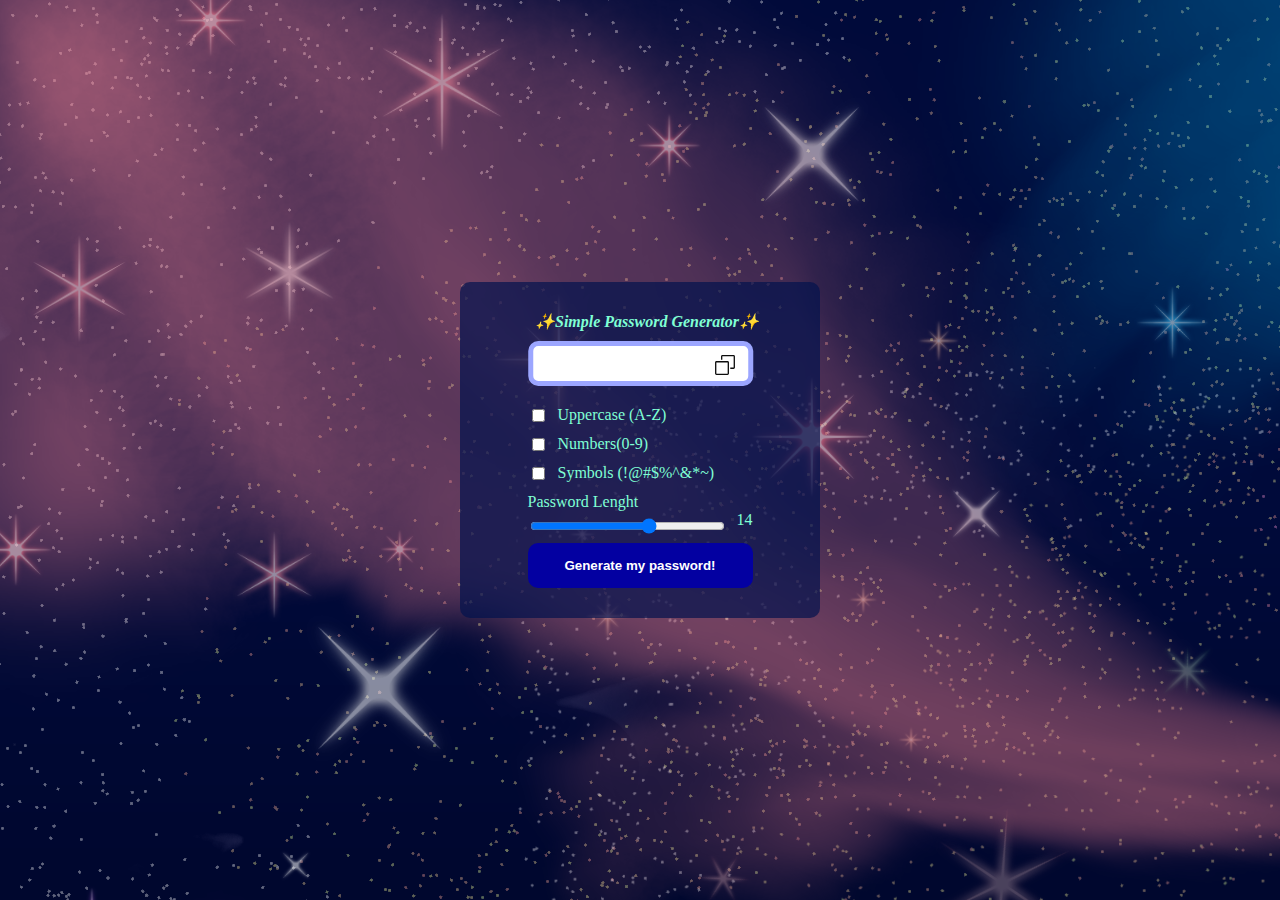
<file: index.html>
<!DOCTYPE html>
<html lang="en">
    <head>
        <meta charset="UTF-8"/>
        <meta http-equiv="X-UA-Compatible" content="IE=edge"/> 
        <!-- The line above ensures the browser renders the most recent version of IE supported by the browser,
        to make sure the website is compatible and don't run into problems.-->
        <meta name="viewport" content = "width=device-width, initial-scale=1.0"/>
        <!-- The line above ensures the website adapts to the size of the device screen.-->
        <link rel="stylesheet" href="./SPGstyle.css"/>
        <!-- The line above references to the SPGstyle.css file that works with the webpage style.-->
        <title>Simple Password Generator</title>
    </head>
    <body>
        <div id="app">
            <div class="title">
                <b><i>✨Simple Password Generator✨</i></b>
            </div>
            <div class="generate-password">
                <input type="text"/>
                <span class="copy">
                    <svg xmlns="http://www.w3.org/2000/svg" xmlns:xlink="http://www.w3.org/1999/xlink" version="1.1" viewBox="0 0 460 460" style="enable-background:new 0 0 460 460;" xml:space="preserve" data-js-selector="copy">
                        <path d="M425.934,0H171.662c-18.122,0-32.864,14.743-32.864,32.864v77.134h30V32.864c0-1.579,1.285-2.864,2.864-2.864h254.272     c1.579,0,2.864,1.285,2.864,2.864v254.272c0,1.58-1.285,2.865-2.864,2.865h-74.729v30h74.729     c18.121,0,32.864-14.743,32.864-32.865V32.864C458.797,14.743,444.055,0,425.934,0z" />
                        <path d="M288.339,139.998H34.068c-18.122,0-32.865,14.743-32.865,32.865v254.272C1.204,445.257,15.946,460,34.068,460h254.272     c18.122,0,32.865-14.743,32.865-32.864V172.863C321.206,154.741,306.461,139.998,288.339,139.998z M288.341,430H34.068     c-1.58,0-2.865-1.285-2.865-2.864V172.863c0-1.58,1.285-2.865,2.865-2.865h254.272c1.58,0,2.865,1.285,2.865,2.865v254.273h0.001     C291.206,428.715,289.92,430,288.341,430z" />
                    </svg>
                </span>
            </div>
            <div class = "options">
                <label for="uppercase" data-js-selector="checkbox">
                    <input type="checkbox" id="uppercase" />
                    Uppercase (A-Z)
                </label>
                <label for="numbers" data-js-selector="checkbox">
                    <input type="checkbox" id="numbers" />
                    Numbers(0-9)
                </label>
                <label for="symbols" data-js-selector="checkbox">
                    <input type="checkbox" id="symbols" />
                    Symbols (!@#$%^&*~)
                </label>
                <div class="options-group">
                    Password Lenght
                    <div class="slider-container">
                        <input type="range" min="4" max="20" value="14" class="slider" data-js-selector="slider" />
                        <span class="value">14</span>
                    </div>
                </div>
                <button data-js-selector="button">Generate my password!</button>
            </div>
        </div>
        <script src="./SPGscript.js"></script>
    </body>
</html>
</file>
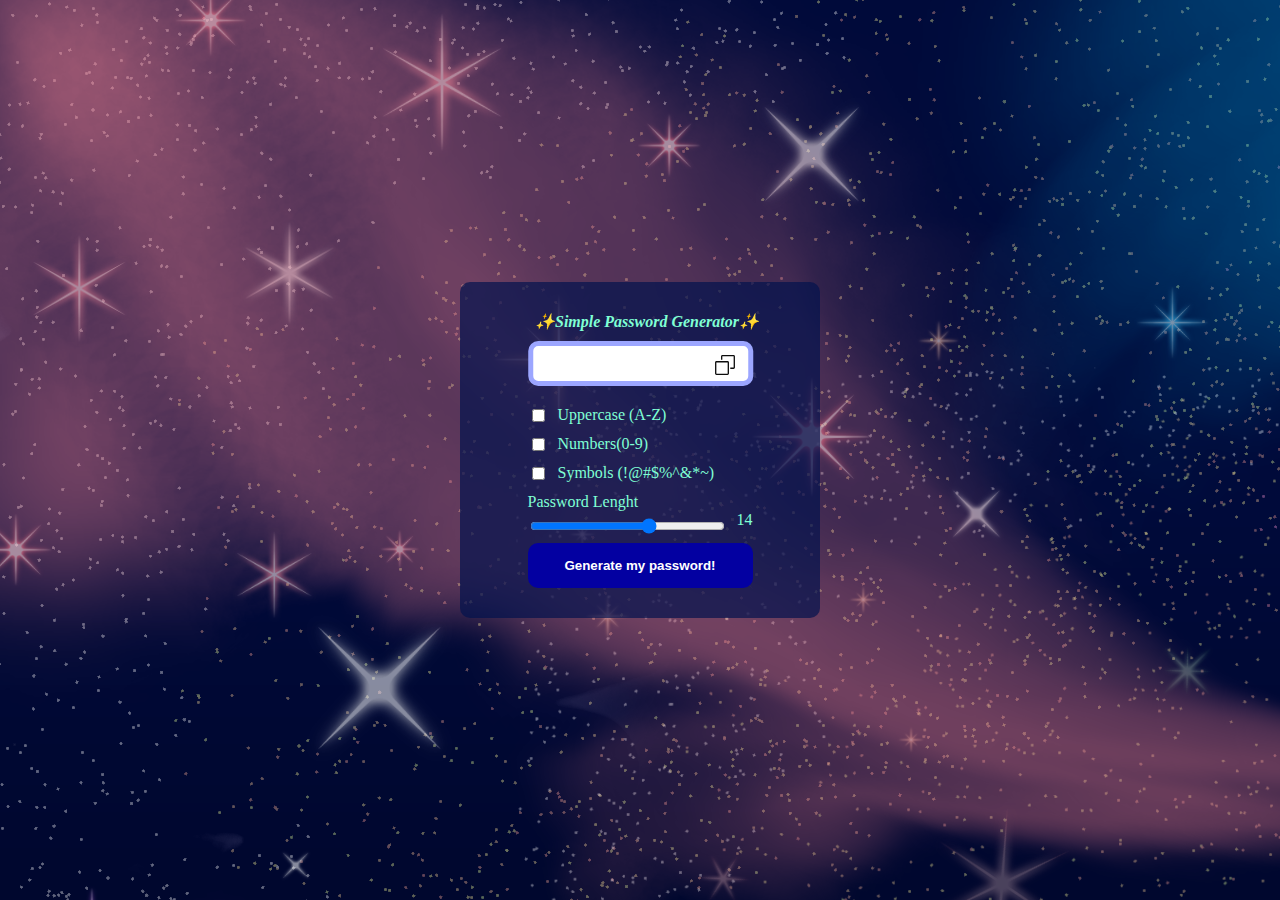
<file: PWgen.html>
<!DOCTYPE html>
<html lang="en">
    <head>
        <meta charset="UTF-8"/>
        <meta http-equiv="X-UA-Compatible" content="IE=edge"/> 
        <!-- The line above ensures the browser renders the most recent version of IE supported by the browser,
        to make sure the website is compatible and don't run into problems.-->
        <meta name="viewport" content = "width=device-width, initial-scale=1.0"/>
        <!-- The line above ensures the website adapts to the size of the device screen.-->
        <link rel="stylesheet" href="./SPGstyle.css"/>
        <!-- The line above references to the SPGstyle.css file that works with the webpage style.-->
        <title>Simple Password Generator</title>
    </head>
    <body>
        <div id="app">
            <div class="title">
                <b><i>✨Simple Password Generator✨</i></b>
            </div>
            <div class="generate-password">
                <input type="text"/>
                <span class="copy">
                    <svg xmlns="http://www.w3.org/2000/svg" xmlns:xlink="http://www.w3.org/1999/xlink" version="1.1" viewBox="0 0 460 460" style="enable-background:new 0 0 460 460;" xml:space="preserve" data-js-selector="copy">
                        <path d="M425.934,0H171.662c-18.122,0-32.864,14.743-32.864,32.864v77.134h30V32.864c0-1.579,1.285-2.864,2.864-2.864h254.272     c1.579,0,2.864,1.285,2.864,2.864v254.272c0,1.58-1.285,2.865-2.864,2.865h-74.729v30h74.729     c18.121,0,32.864-14.743,32.864-32.865V32.864C458.797,14.743,444.055,0,425.934,0z" />
                        <path d="M288.339,139.998H34.068c-18.122,0-32.865,14.743-32.865,32.865v254.272C1.204,445.257,15.946,460,34.068,460h254.272     c18.122,0,32.865-14.743,32.865-32.864V172.863C321.206,154.741,306.461,139.998,288.339,139.998z M288.341,430H34.068     c-1.58,0-2.865-1.285-2.865-2.864V172.863c0-1.58,1.285-2.865,2.865-2.865h254.272c1.58,0,2.865,1.285,2.865,2.865v254.273h0.001     C291.206,428.715,289.92,430,288.341,430z" />
                    </svg>
                </span>
            </div>
            <div class = "options">
                <label for="uppercase" data-js-selector="checkbox">
                    <input type="checkbox" id="uppercase" />
                    Uppercase (A-Z)
                </label>
                <label for="numbers" data-js-selector="checkbox">
                    <input type="checkbox" id="numbers" />
                    Numbers(0-9)
                </label>
                <label for="symbols" data-js-selector="checkbox">
                    <input type="checkbox" id="symbols" />
                    Symbols (!@#$%^&*~)
                </label>
                <div class="options-group">
                    Password Lenght
                    <div class="slider-container">
                        <input type="range" min="4" max="20" value="14" class="slider" data-js-selector="slider" />
                        <span class="value">14</span>
                    </div>
                </div>
                <button data-js-selector="button">Generate my password!</button>
            </div>
        </div>
        <script src="./SPGscript.js"></script>
    </body>
</html>
</file>
<file: SPGstyle.css>
body {
    background-image: url('./Starrybackground.png');
    font-family: 'Times New Roman', serif;
    background-size: auto;
  }

.title {
    position: sticky;
    color: rgb(0, 0, 0);
    margin-left: 45px;
    margin-bottom: 10px;
    color: aquamarine;
    
}
#app {
    position: absolute;
    top: 50%;
    left: 50%;
    transform: translate(-50%, -50%);
    width: 300px;
    background: #00124daf;
    border-radius: 10px;
    box-shadow: 5px 5px 5px 0 10px 20px rgba(31, 0, 39, 0.15);
    padding: 30px;
}
.generate-password {
    position: relative;
    margin-bottom: 20px;
}
.generate-password input {
    border: 5px solid rgb(156, 166, 255);
    border-radius: 10px;
    transform: translateX(+17%);
    padding: 10px 20px;
    color: #222222;
    width: 75%;
    box-sizing: border-box;
}
.generate-password .copy {
    position: absolute;
    top: 30%;
    right: 15px;
    transform: translateX(-40px);
    cursor: pointer;
    width: 20px;
    fill: #0c0c0c;
}

.options {
    width: 75%;
    margin: 0 auto;
    color: aquamarine;
}

label,
.options-group {
    margin-bottom: 10px;
}

label {
    display: flex;
    gap: 10px;
}

.slider-container {
    display: flex;
    gap: 10px;
}

.slider {
    width: 100%;
    height: 10px;
    margin-top: 10px;
}

.slider::-webkit-slider-thumb {
    cursor: pointer;
}

button {
    background: #0300a1;
    color: #FFF;
    font-weight: bold;
    padding: 15px 20px;
    border-radius: 10px;
    border: 0;
    cursor: pointer;
    width: 100%;
}
</file>
